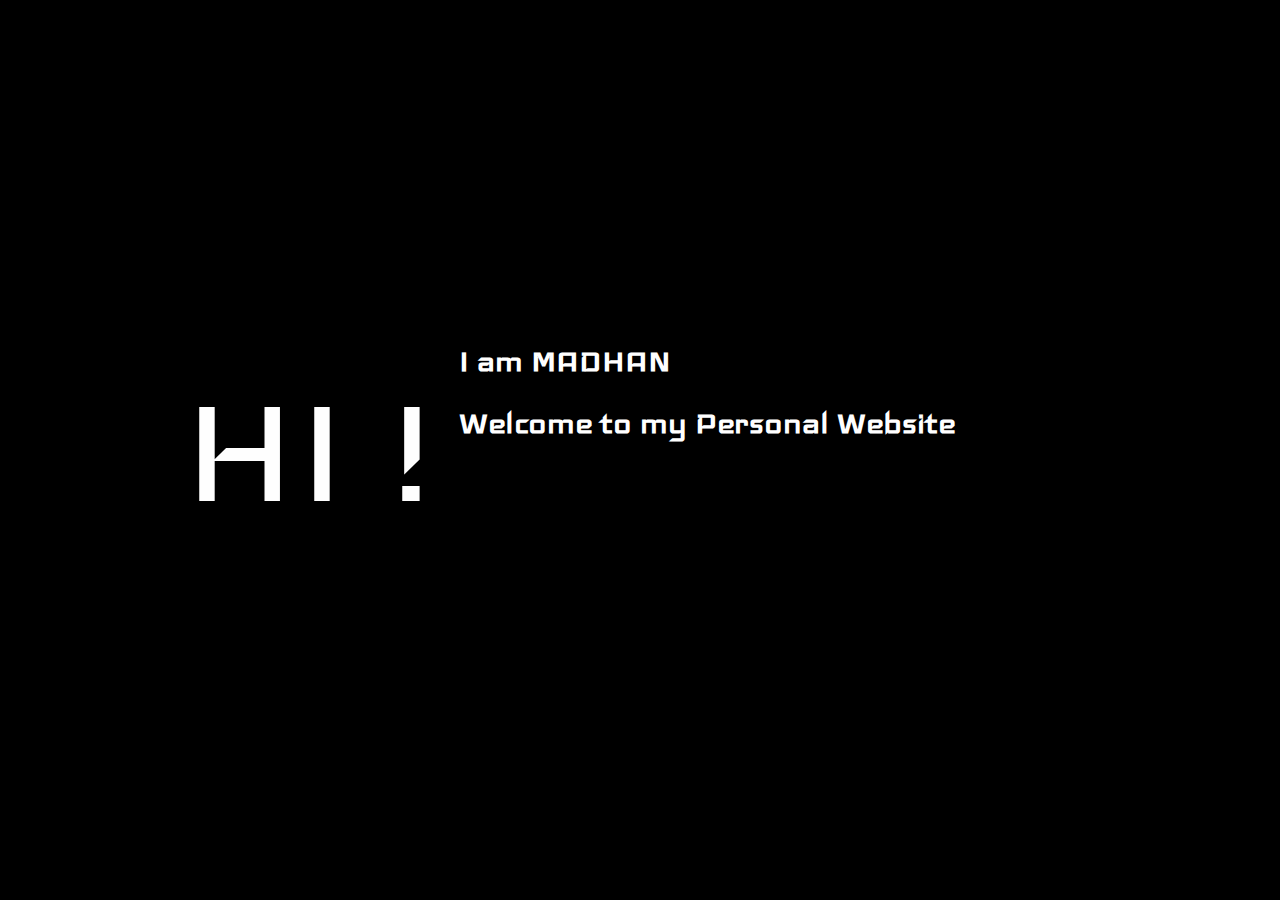
<file: index.html>
<!DOCTYPE html>
<html lang="en">

<head>
    <meta charset="UTF-8">
    <meta name="viewport" content="width=device-width, initial-scale=1.0">
    <title>MADHAN | Portfolio</title>
    <link rel="preconnect" href="https://fonts.googleapis.com">
    <link rel="preconnect" href="https://fonts.gstatic.com" crossorigin>
    <link href="https://fonts.googleapis.com/css2?family=Iceland&family=Inter:ital,opsz,wght@0,14..32,100..900;1,14..32,100..900&display=swap" rel="stylesheet">
    <style>
        body {
            margin: 0;
            padding: 0;
            background-color: black;
            height: 100vh;
        }
        
        .butn {
            background-color: black;
            color: white;
            cursor: pointer;
            transition: background-color 0.4s ease;
            box-shadow: none;
            width: 60%;
            align-self: center;
        }
        
        .butn:hover {
            background-color: rgb(121, 112, 112);
        }
        
        .butn:active {
            background-color: #434344;
        }
        
        main {
            height: 100vh;
            display: flex;
            align-items: center;
            text-align: center;
            justify-content: center;
            gap: 20px;
        }
        
        .left {
            background-color: black;
            color: #fefefe;
            font-size: 1200%;
            font-family: "Iceland", sans-serif;
            overflow: visible;
        }
        
        .right {
            display: flex;
            flex-direction: column;
            font-family: "Iceland", sans-serif;
            color: white;
            gap: 20px;
        }
        
        .box {
            width: 120%;
            text-align: left;
            font-size: larger;
        }
        
        @media (max-width: 890px) {
            main {
                flex-direction: column;
            }
        }
        
        .fade-in {
            opacity: 0;
            transition: opacity 1.5s ease-in-out;
        }
        
        .fade-in.active {
            opacity: 1;
        }
        main{
            background-color: black;
        }
    </style>
</head>

<body>
    <main>
        <section class="left fade-in">HI !</section>
        <section class="right ">
            <div class="box ">
                <h1 class="fade-in">

                    I am MADHAN
                </h1>
                <h1 class="fade-in">

                    Welcome to my Personal Website
                </h1>
            </div>
            <div class="box fade-in">I have created this website to showcase my work and skills that I possess.</div>
            <div class="box fade-in">You will find my Achivements and Links to Various Other Projects that are done by me.</div>
            <button onclick="redirectToPage()" id="but" class="butn fade-in">ENTER THE SYSTEM</button>
        </section>
    </main>
</body>
<script>
    function sleep(ms) {
        return new Promise(resolve => setTimeout(resolve, ms));
    }
    window.addEventListener('load', async function() {

        let elements = document.querySelectorAll(".fade-in");
        for (const element of elements) {
            element.classList.add("active");
            await sleep(300);
        }

    });

    function redirectToPage() {
        window.location.href = "home.html";
    }

    async function autodirector() {

        await sleep(10000)
        const but = document.getElementById("but");
        for (let index = 3; index > 0; index--) {
            but.innerHTML = "ENTER THE SYSTEM" + '<p  style="color: red;">Auto Entry in:' + index + "</p>";
            await sleep(1000)
        }
        redirectToPage()
    }
    autodirector();
</script>

</html>
</file>
